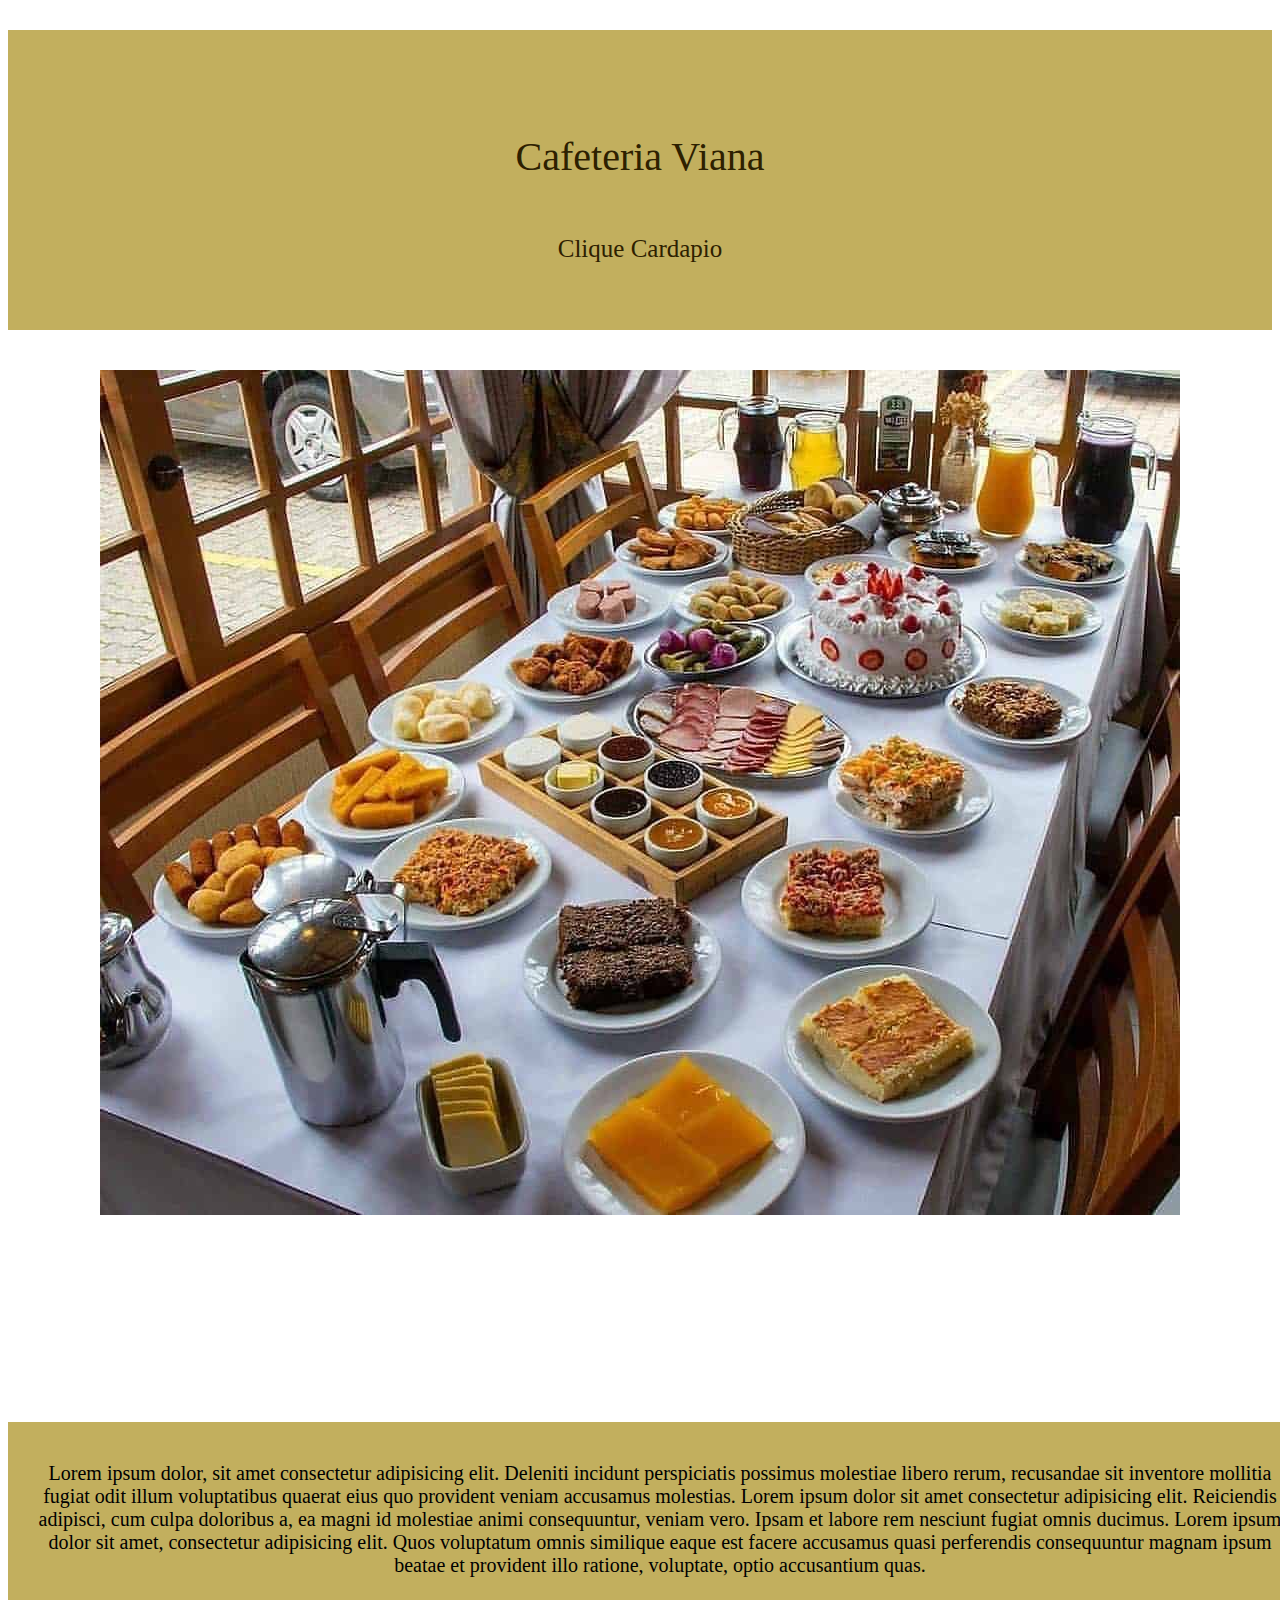
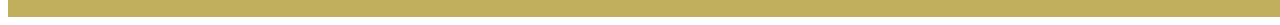
<file: index.html>
<!DOCTYPE html>
<html lang="pt-br">

<head>
    <meta charset="UTF-8">
    <meta name="viewport" content="width=device-width, initial-scale=1.0">
    <title>Cafeteria Viana</title>
    <link rel="stylesheet" href="style.css">
</head>

<body>
    <header>
        <div class="Cabecalho">
            <p>Cafeteria Viana</p>
        </div>

            <div class="servicos">
                <a href="Cardapio.html"> Clique Cardapio</a>
            </div>

    </header>
    <div class="cafe_colonial">
        <img src="foto cafe colonial.jpg" alt="mesa de cafe da manha colonial">
    </div>


    <footer>
        <div class="rodape">

            <p>
                Lorem ipsum dolor, sit amet consectetur adipisicing elit. Deleniti incidunt perspiciatis possimus
                molestiae libero rerum, recusandae sit inventore mollitia fugiat odit illum voluptatibus quaerat eius
                quo provident veniam accusamus molestias.
                Lorem ipsum dolor sit amet consectetur adipisicing elit. Reiciendis adipisci, cum culpa doloribus a, ea
                magni id molestiae animi consequuntur, veniam vero. Ipsam et labore rem nesciunt fugiat omnis ducimus.
                Lorem ipsum dolor sit amet, consectetur adipisicing elit. Quos voluptatum omnis similique eaque est
                facere accusamus quasi perferendis consequuntur magnam ipsum beatae et provident illo ratione,
                voluptate, optio accusantium quas.
            </p>
        </div>
    </footer>

</body>

</html>
</file>
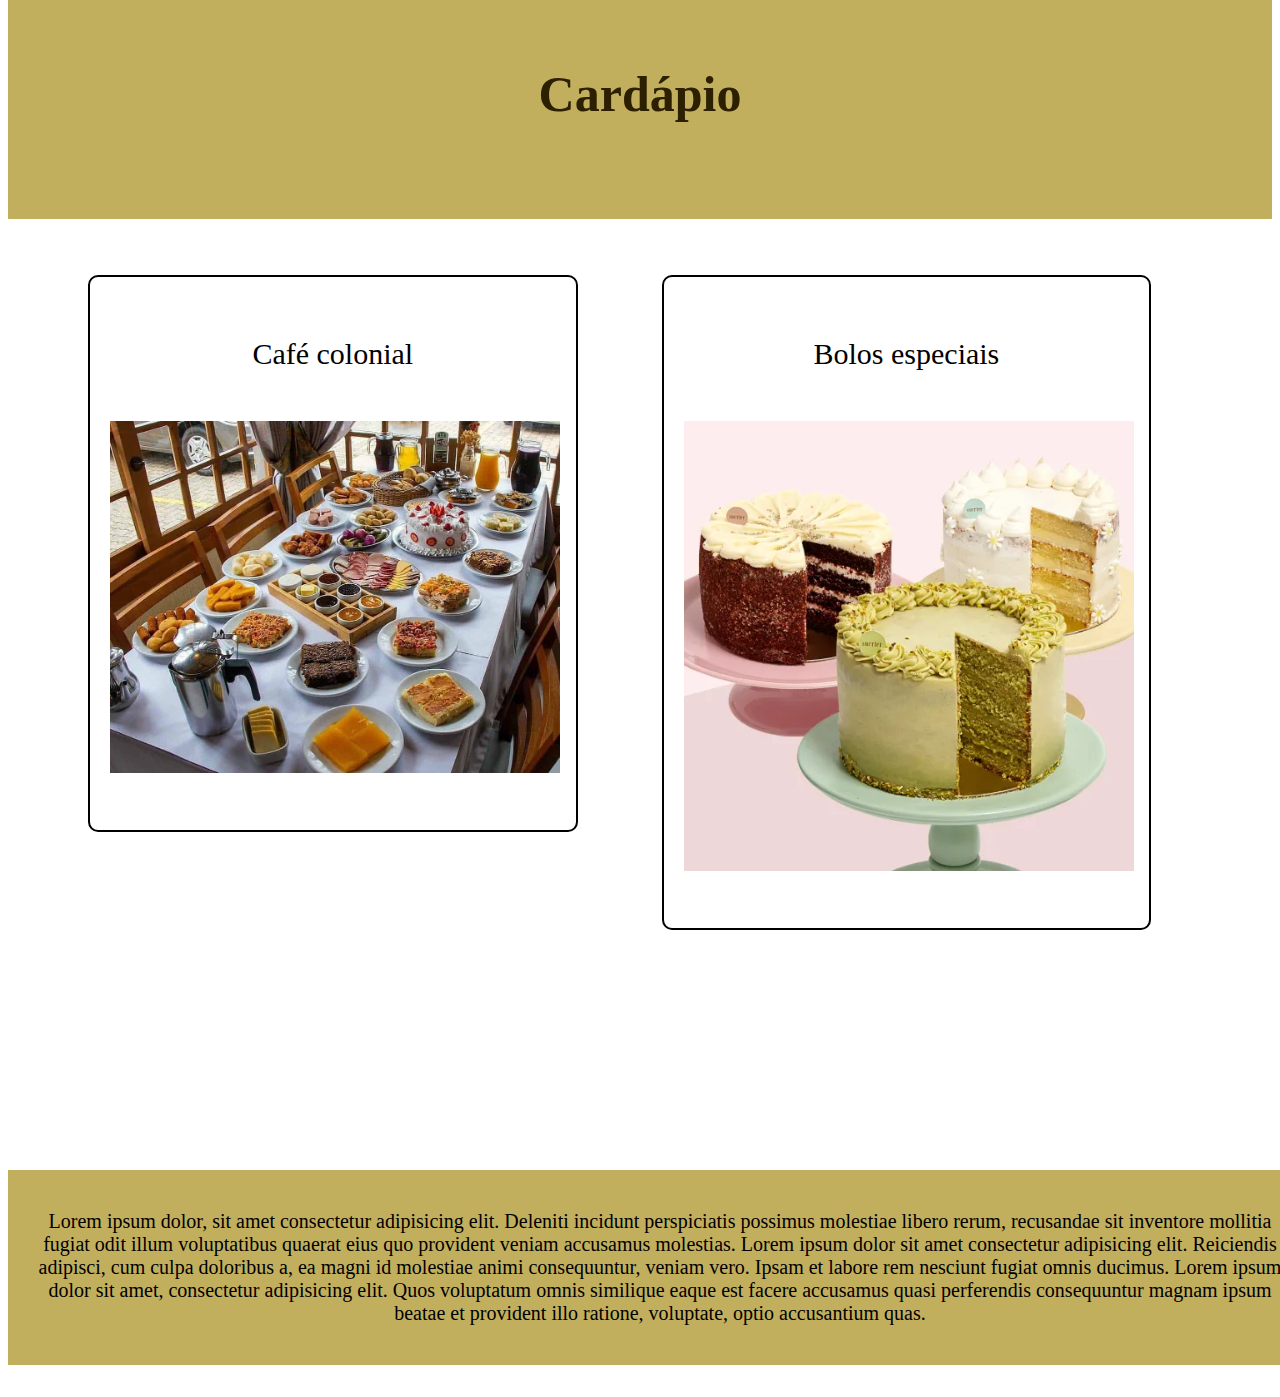
<file: Cardapio.html>
<!DOCTYPE html>
<html lang="pt-br">
</head>
<meta charset="UTF-8">
<meta name="viewport" content="width=device-width, initial-scale=1.0">
<title>servicos</title>
<link rel="stylesheet" href="style.css">

</head>

<body>

    <div class="cardapio">
        <h1>Cardápio</h1>
    </div>
        <main>
            <ul>
                <li class="cafe_colonial">
                    <p>Café colonial</p>
                    <img src="foto cafe colonial.jpg" alt="cafe" class="cafe">
                </li>
                <li class="bolos_especiais">
                    <p>Bolos especiais</p>
                    <img src="bolos especiais.webp" alt="bolos" class="bolos">
                </li>
    </ul>
    </main>
    <footer>
        <div class="rodape">

            <p>
                Lorem ipsum dolor, sit amet consectetur adipisicing elit. Deleniti incidunt perspiciatis possimus
                molestiae libero rerum, recusandae sit inventore mollitia fugiat odit illum voluptatibus quaerat eius
                quo provident veniam accusamus molestias.
                Lorem ipsum dolor sit amet consectetur adipisicing elit. Reiciendis adipisci, cum culpa doloribus a, ea
                magni id molestiae animi consequuntur, veniam vero. Ipsam et labore rem nesciunt fugiat omnis ducimus.
                Lorem ipsum dolor sit amet, consectetur adipisicing elit. Quos voluptatum omnis similique eaque est
                facere accusamus quasi perferendis consequuntur magnam ipsum beatae et provident illo ratione,
                voluptate, optio accusantium quas.
            </p>
        </div>
    </footer>
</body>

</html>
</file>
<file: style.css>
header{
        text-align: center;
        margin-top: 30px;
        font-family: 'Times New Roman', sans-serif;
        background-color: #c2AF5E;
        font-size: 40px;
        color: #2d2000;
        padding: 5%;       
        
    }
    .servico{
        text-align: right;
    }
    a{ 
        font-size: 25px;
        color: #2d2000;
        text-decoration: none;
    }
    a:hover{
        text-decoration: underline;
    }
    .cardapio{ 
        text-decoration: none;
        padding: 5%;
        text-align: center;
        background-color: #c2AF5E;
        margin-top: -40px;
        color: #2d2000;
        font-size: 25px;
    }
    .rodape{
        margin-top: 200px;
        text-align: center;
        background-color: #c2AF5E;
        font-size: 20px;
        padding: 20px;
        width: 100%;
    }
    .cafe_colonial{
        text-align: center;
        margin-top: 100px;
        margin: 40px;
        font-size: 30px;
    }
    .cafe, .bolos{
        width: 450px;
        padding: 20px 0;
        align-items: center;
    }
    .bolos_especiais{
        text-align: center;
        margin-top: -60px;
        margin: 40px;
        font-size: 30px;
    }
    main li {
        display: inline-block;
        text-align: center;
        width: 40%;
        vertical-align: top;
        margin: 0 1.5%;
        padding: 30px 20px;
        box-sizing: border-box;
        border: 2px solid #000000;
        border-radius: 10px;
    }
    .cafe_colonial:hover{
        border-color: #c2AF5E;
        color: #c2AF5E;
        font-size: 35px;
    }
    .bolos_especiais:hover{
        border-color: #c2AF5E;
        color: #c2AF5E;
        font-size: 35px;
    }
</file>
